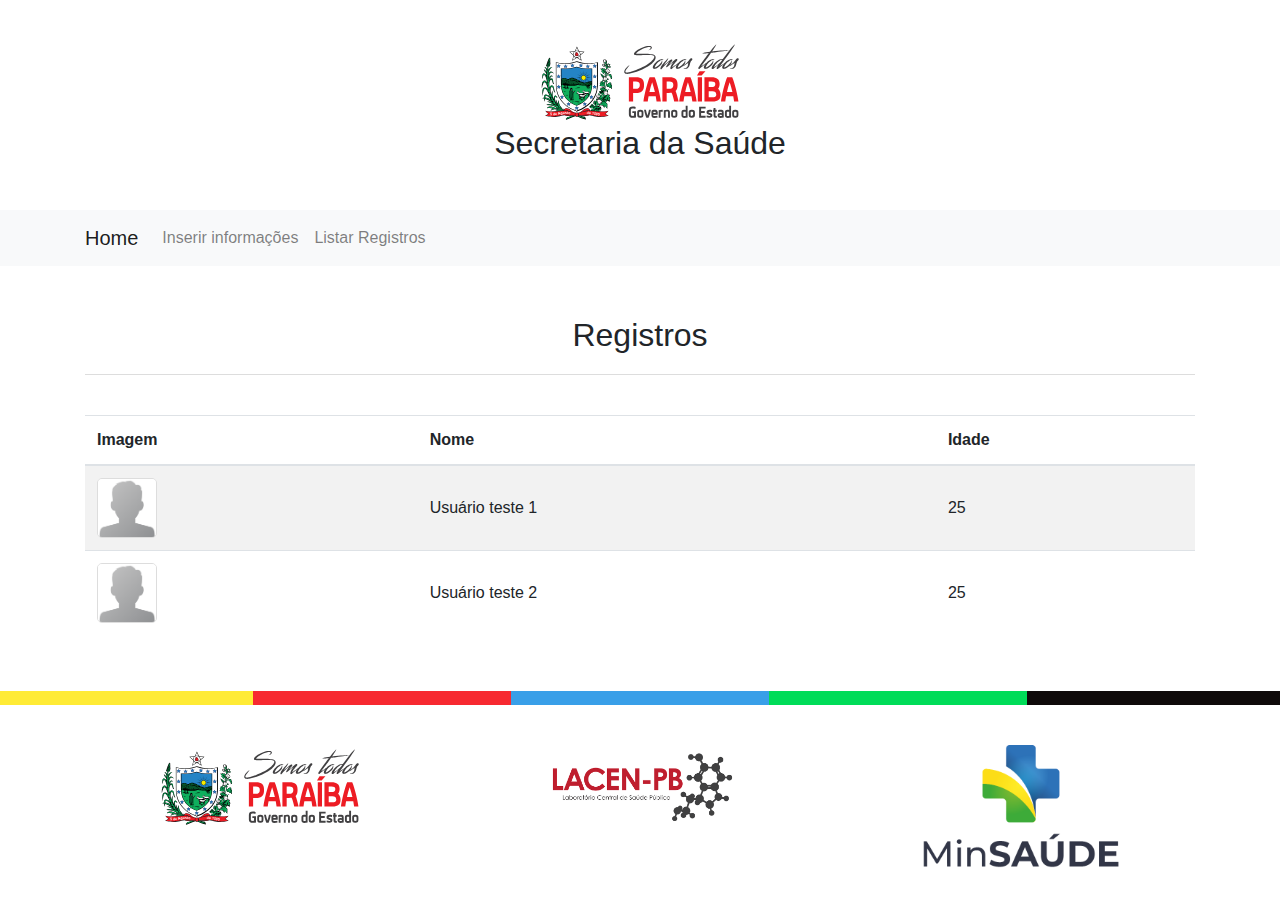
<file: registros.html>
<!DOCTYPE html>
<html lang="pt-br">
<head>
  <title>Secretaria da Saúde</title>
  <meta charset="utf-8">
  <meta name="viewport" content="width=device-width, initial-scale=1">
  <link rel="stylesheet" href="https://cdn.jsdelivr.net/npm/bootstrap@4.6.1/dist/css/bootstrap.min.css">
  <link rel="stylesheet" href="style.css">
  <script src="https://cdn.jsdelivr.net/npm/jquery@3.6.0/dist/jquery.slim.min.js"></script>
  <script src="https://cdn.jsdelivr.net/npm/popper.js@1.16.1/dist/umd/popper.min.js"></script>
  <script src="https://cdn.jsdelivr.net/npm/bootstrap@4.6.1/dist/js/bootstrap.bundle.min.js"></script>
</head>
<body>

<header>
    <div class="topo text-center">
      <a href="index.html">
        <img src="images/LogoSite.svg" alt="Logo" style="width: 200px;"/>
      </a>
      <h1>Secretaria da Saúde</h1>
    </div>
    
    <nav class="navbar navbar-expand-sm navbar-light bg-light">
      <div class="container">
          <a class="navbar-brand" href="index.html">Home</a>
          <button class="navbar-toggler" type="button" data-toggle="collapse" data-target="#collapsibleNavbar">
            <span class="navbar-toggler-icon"></span>
          </button>
          <div class="collapse navbar-collapse" id="collapsibleNavbar">
            <ul class="navbar-nav">
              <li class="nav-item">
                <a class="nav-link" href="form.html">Inserir informações</a>
              </li>
              <li class="nav-item">
                <a class="nav-link" href="registros.html">Listar Registros</a>
              </li>  
            </ul>
          </div>  
      </div>
      </nav>
</header>



<div class="container" style="margin-top:30px">
  <h1 class="title">Registros</h1>
  <div class="row">
        <div class="col-sm-12">
            <table id="table-registro" class="table table-striped">
                <thead>
                  <tr>
                    <th scope="col">Imagem</th>
                    <th scope="col">Nome</th>
                    <th scope="col">Idade</th>
                  </tr>
                </thead>
                <tbody>
                  <tr>
                    <th scope="row">
                      <img src="[data-uri]" />
                    </th>
                    <td>Usuário teste 1</td>
                    <td>25</td>
                  </tr>
                  <tr>
                    <th scope="row">
                      <img src="[data-uri]" />
                    </th>
                    <td>Usuário teste 2</td>
                    <td>25</td>
                  </tr>
                </tbody>
              </table>
        </div>
    </div>
</div>

<footer class="text-center">
    <div class="container">
        <div class="row">
            <div class="col-md-4">
                <img src="images/LogoSite.svg" alt="Logo" style="width: 200px;"/>
            </div>
            <div class="col-md-4">
                <img src="images/lacen.png" alt="Logo" style="width: 200px;"/>
            </div>
            <div class="col-md-4">
                <img src="images/ms_gov_br.png" alt="Logo" style="width: 200px;"/>
            </div>
        </div>
      </div>
</footer>

<script>
    const listRegistros = document.querySelector("#table-registro tbody");
    var listData = JSON.parse(sessionStorage.getItem("registroData"));

    for(var i = 0; i < listData.length; i++) {
      listRegistros.insertAdjacentHTML('beforeend', 
      '<tr><th scope="row"><img src="'+ listData[i].imagem +'" /></th><td>'+ listData[i].nome +'</td><td>'+ listData[i].idade +'</td></tr>');
    }

</script>


</body>
</html>
</file>
<file: style.css>
.topo {
  padding: 40px 0;
}

h1 {
  font-size: 2em;
}

.title {
  text-align: center;
  padding: 20px 0;
  border-bottom: 1px solid #ddd;
  margin-bottom: 40px;
}

footer {
  margin-top: 40px;
  padding: 40px 0;
  border-top: 14px solid;
  border-image: linear-gradient(
      to right,
      #ffeb36 20%,
      #ffeb36 20%,
      #f72930 20%,
      #f72930 40%,
      #399fe8 40%,
      #399fe8 60%,
      #00dc58 60%,
      #00dc58 80%,
      #0f0a0a 80%,
      #0f0a0a 100%
    )
    5;
}

form {
  width: 100%;
  max-width: 600px;
  margin: 20px auto;
  border: 1px solid #eee;
  border-radius: 10px;
  padding: 20px;
  position: relative;
}

.custom-file-label::after {
  content: "Procurar";
}

.table img {
  object-fit: cover;
  object-position: center;
  height: 60px;
  width: 60px;
  border: 1px solid #ddd;
  border-radius: 5px;
  overflow: hidden;
}

.table td {
  vertical-align: middle;
}

.table tr{
    
}

#erro-nome,
#erro-idade,
#erro-imagem,
#erro-envio {
  position: absolute;
  right: 0;
  color: white;
  font-size: 11px;
  background-color: #ff5656;
  padding: 0px 4px;
  border-radius: 4px;
  bottom: -24px;
}

#erro-envio {
  left: 95px;
  bottom: 18px;
}

.form-group {
  position: relative;
}

#erro-nome.valid,
#erro-idade.valid,
#erro-imagem.valid,
#erro-envio.valid {
  background-color: #5bac60;
}
</file>
